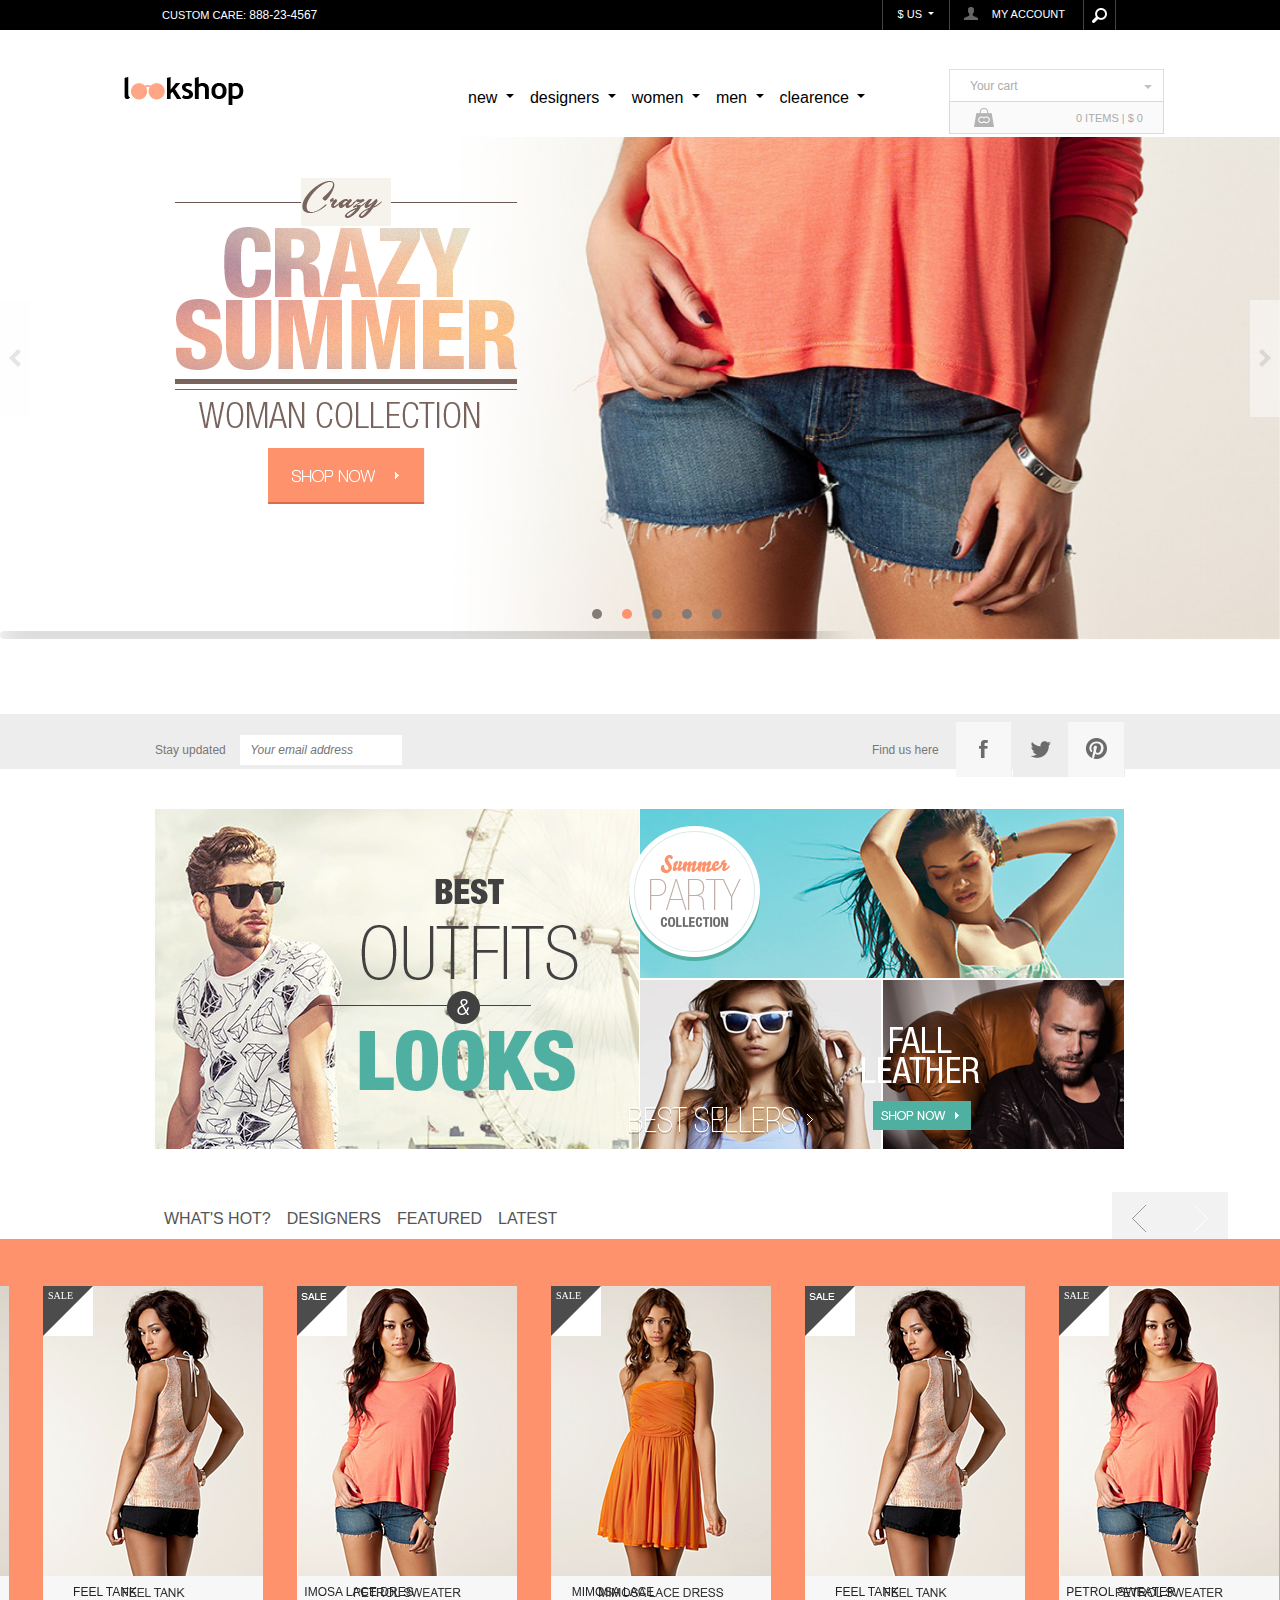
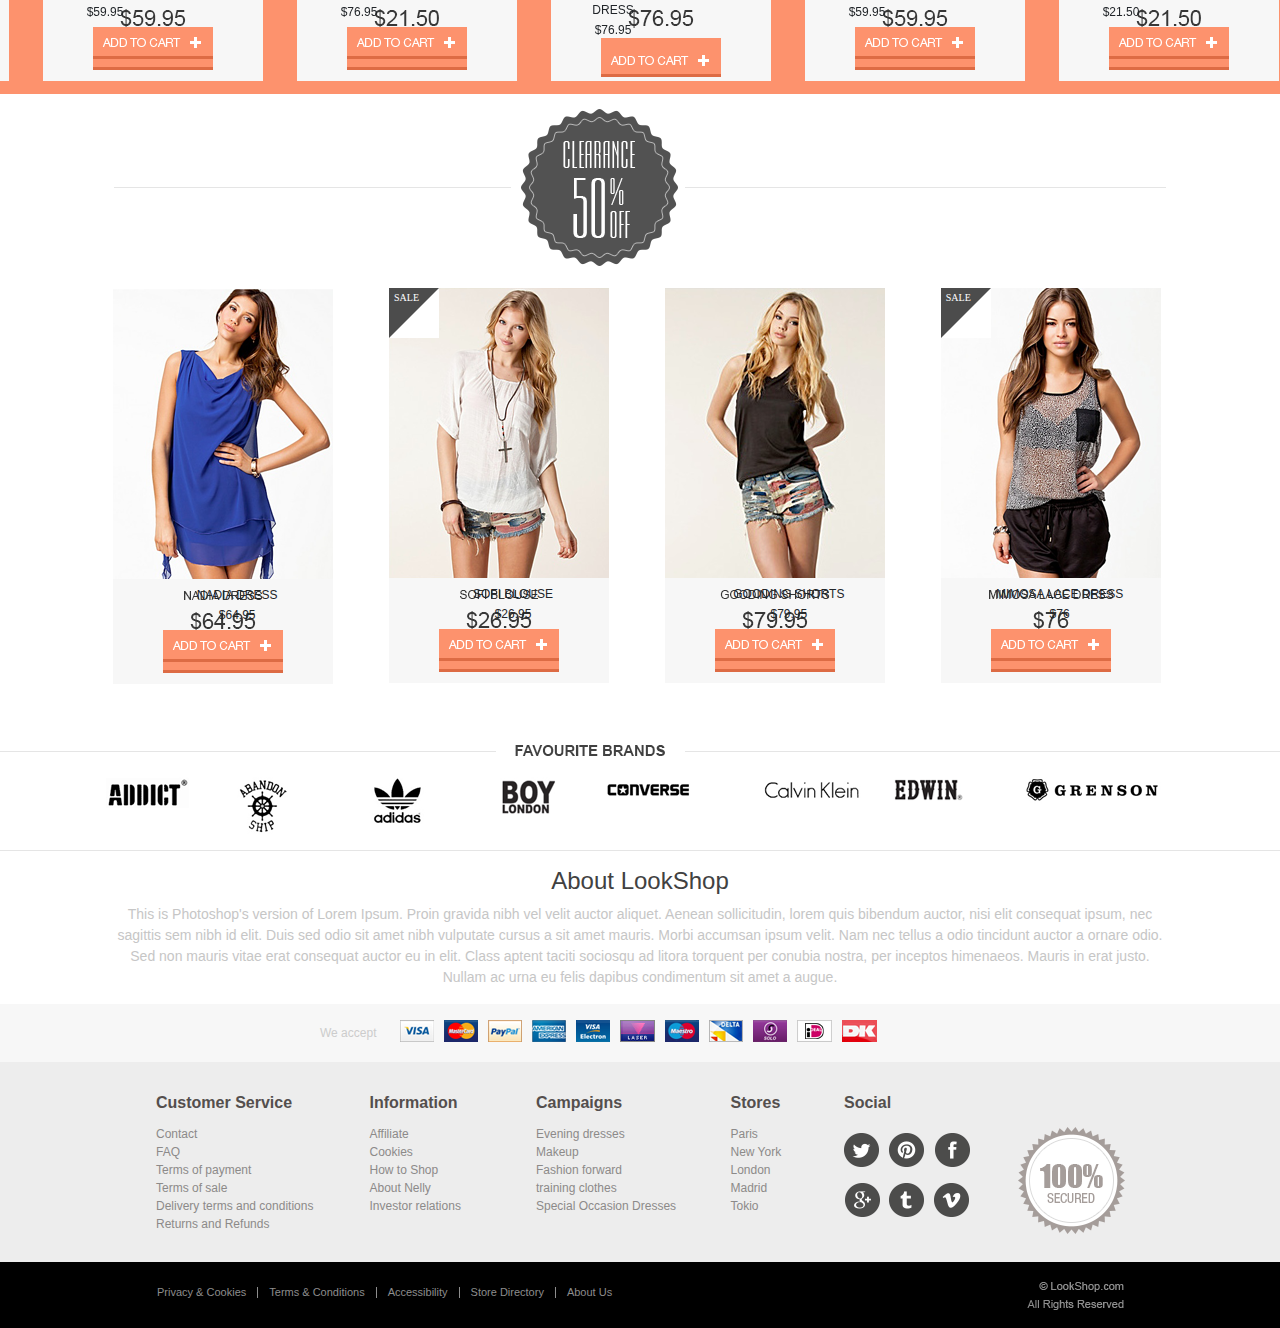
<file: index.html>
<!DOCTYPE html>
<html>

<head>
  <meta charset="utf-8">
  <meta name="viewport" content="width=device-width, initial-scale=1.0">
  <meta http-equiv="X-UA-Compatible" content="ie=edge">
  <title>homepage_desktop</title>

  <link rel="stylesheet" href="css/bootstrap.min.css">
  <link rel="stylesheet" href="css/style.css">
  <link rel="stylesheet" href="css/slick.css">
  <link rel="stylesheet" href="css/homepage_ipad.css" media="(min-width: 768px) and (max-width: 1199px)">
  <link rel="stylesheet" href="css/homepage_iphone.css" media="(min-width: 640px) and (max-width: 767px)">
  <link rel="stylesheet" href="font/font-awesome.min.css">
</head>

<body>

  <div>
    <div id="navbar-first">
      <nav class="navbar navbar-expand-lg navbar-expand-sm navbar-expand-sx container">
        <div class="navbar-text">
         <span>CUSTOM CARE:</span>
         <span id="num-phone">888-23-4567</span>
       </div>

       <div class="collapse navbar-collapse " id="navbarSupportedContent">
        <ul class="navbar-nav ml-auto">
          <li class="nav-item dropdown item-btn item-us">
            <a class="nav-link dropdown-toggle" href="#" role="button" data-toggle="dropdown" aria-haspopup="true" aria-expanded="false">
              $ US
            </a>
          </li>
          <li class="nav-item ">
            <a class="nav-link account" href="#"><span><img src="images/icon_account.png"></span>MY ACCOUNT</a>
          </li>
          <li class="nav-item item-btn">
            <a class="nav-link" href="#"><img src="images/search_icon.png"></a>
          </li>
        </ul>
      </div>
    </nav>
  </div>

  <div id="navbar-second">
    <nav class="navbar navbar-expand-lg navbar-light">
      <a class="navbar-brand" href="#"> <img alt="Brand" src="./images/logo.png"></a>
      <button class="navbar-toggler" type="button" data-toggle="collapse" data-target="#navbarOption" aria-controls="navbarSupportedContent" aria-expanded="false" aria-label="Toggle navigation">
        <span class="navbar-toggler-icon"><span class="menu-title">MENU</span></span>
      </button>

      <div class="collapse navbar-collapse" id="navbarOption">
        <ul class="navbar-nav mr-auto">
          <li class="nav-item dropdown">
            <a class="nav-link dropdown-toggle" href="#" id="navbarDropdown" role="button" data-toggle="dropdown" aria-haspopup="true" aria-expanded="false">
              new 
            </a>
            <div class="dropdown-menu" aria-labelledby="navbarDropdown">
              <a class="dropdown-item" href="#">Action</a>
              <a class="dropdown-item" href="#">Another action</a>
              <div class="dropdown-divider"></div>
              <a class="dropdown-item" href="#">Something else here</a>
            </div>
          </li>
          <li class="nav-item dropdown">
            <a class="nav-link dropdown-toggle" href="#" id="navbarDropdown" role="button" data-toggle="dropdown" aria-haspopup="true" aria-expanded="false">
              designers
            </a>
            <div class="dropdown-menu" aria-labelledby="navbarDropdown">
              <a class="dropdown-item" href="#">Action</a>
              <a class="dropdown-item" href="#">Another action</a>
              <div class="dropdown-divider"></div>
              <a class="dropdown-item" href="#">Something else here</a>
            </div>
          </li>
          <li class="nav-item dropdown">
            <a class="nav-link dropdown-toggle" href="#" id="navbarDropdown" role="button" data-toggle="dropdown" aria-haspopup="true" aria-expanded="false">
              women
            </a>
            <div class="dropdown-menu" aria-labelledby="navbarDropdown">
              <a class="dropdown-item" href="#">Action</a>
              <a class="dropdown-item" href="#">Another action</a>
              <div class="dropdown-divider"></div>
              <a class="dropdown-item" href="#">Something else here</a>
            </div>
          </li>
          <li class="nav-item dropdown">
            <a class="nav-link dropdown-toggle" href="#" id="navbarDropdown" role="button" data-toggle="dropdown" aria-haspopup="true" aria-expanded="false">
              men
            </a>
            <div class="dropdown-menu" aria-labelledby="navbarDropdown">
              <a class="dropdown-item" href="#">Action</a>
              <a class="dropdown-item" href="#">Another action</a>
              <div class="dropdown-divider"></div>
              <a class="dropdown-item" href="#">Something else here</a>
            </div>
          </li>
          <li class="nav-item dropdown">
            <a class="nav-link dropdown-toggle" href="#" id="navbarDropdown" role="button" data-toggle="dropdown" aria-haspopup="true" aria-expanded="false">
              clearence
            </a>
            <div class="dropdown-menu" aria-labelledby="navbarDropdown">
              <a class="dropdown-item" href="#">Action</a>
              <a class="dropdown-item" href="#">Another action</a>
              <div class="dropdown-divider"></div>
              <a class="dropdown-item" href="#">Something else here</a>
            </div>
          </li>

        </ul>
      </div>
    </nav>

    <ul class="list-group ml-auto">
      <li class="list-group-item dropdown">
        <span id="cart-option">Your cart</span>
        <a class="nav-link dropdown-toggle float-right" href="#">
        </a>
      </li>
      <li id="group-item-two" class="list-group-item">
        <img src="images/shopping_icon.png">
        <span id="title-option" class="float-right">0 ITEMS  |  $ 0</span>
      </li>
    </ul>

  </div>
</nav>
</div>

<!--slide -->
<div id="slide-first">
  <div id="carouselMainIndicators" class="carousel slide" data-ride="carousel">
    <ol class="carousel-indicators">
      <li data-target="#carouselMainIndicators" data-slide-to="0"></li>
      <li data-target="#carouselMainIndicators" data-slide-to="1" class="active"></li>
      <li data-target="#carouselMainIndicators" data-slide-to="2"></li>
      <li data-target="#carouselMainIndicators" data-slide-to="3"></li>
      <li data-target="#carouselMainIndicators" data-slide-to="4"></li>
    </ol>
    <div class="carousel-inner">
      <div id="content-slide-first">
        <div id="img-text-crazy">
          <img src="images/title_img1.png">
          <hr>
        </div>
        <div id="img-text-crazysummer">
          <img src="images/title_img2.png">
          <p></p>
        </div>
        <div id="img-text-womancolection">
          <p></p>
          <img src="images/title_img3.png">
        </div>
        <div id="img-btn-shopnow">
          <a href="#"><img src="images/shopnow-btn.png"></a>
        </div>
      </div>

      <div id="content-slide-first-ipad">
        <div id="img-text-crazy">
          <img src="images/title_img1_ipad.png">
          <hr>
        </div>
        <div id="img-text-crazysummer">
          <img src="images/title_img2_ipad.png">
          <p></p>
        </div>
        <div id="img-text-womancolection">
          <p></p>
          <img src="images/title_img3_ipad.png">
        </div>
        <div id="img-btn-shopnow">
          <a href="#"><img src="images/shopnow-btn_ipad.png"></a>
        </div>
      </div>

      <div class="carousel-item main-slide">
        <img class="main-slide" src="images/main_img.png" alt="First slide">
        <img class="main-slide main-slide-ipad" src="images/main_img_ipad.png" alt="Fifth slide">
      </div>
      <div class="carousel-item main-slide active">
        <img class="main-slide" src="images/main_img.png" alt="Second slide">
        <img class="main-slide main-slide-ipad" src="images/main_img_ipad.png" alt="Fifth slide">
      </div>
      <div class="carousel-item main-slide">
        <img class="main-slide" src="images/main_img.png" alt="Third slide">
        <img class="main-slide main-slide-ipad" src="images/main_img_ipad.png" alt="Fifth slide">
      </div>
      <div class="carousel-item main-slide">
        <img class="main-slide" src="images/main_img.png" alt="Fourth slide">
        <img class="main-slide main-slide-ipad" src="images/main_img_ipad.png" alt="Fifth slide">
      </div>
      <div class="carousel-item main-slide">
        <img class="main-slide" src="images/main_img.png" alt="Fifth slide">
        <img class="main-slide main-slide-ipad" src="images/main_img_ipad.png" alt="Fifth slide">
      </div>

      <div class="progress">
        <div class="progress-bar" role="progressbar"></div>
      </div>

      <div>
        <a class="carousel-control-prev theme-control-icon" href="#carouselMainIndicators" role="button" data-slide="prev">
          <span class="control-icon" aria-hidden="true"><img src="images/pre-slide-icon.png"></span>
          <span class="sr-only">Previous</span>
        </a>
        <a class="carousel-control-next theme-control-icon" href="#carouselMainIndicators" role="button" data-slide="next">
          <span class="control-icon" aria-hidden="true" ><img src="images/next-slide-icon.png"></span>
          <span class="sr-only">Next</span>
        </a>
      </div>
    </div>
  </div>
</div>

<!--content -->

<div>
  <nav id="find-info-bar" class="navbar navbar-default">
    <div class=" container">
      <form class="navbar-form navbar-left" role="search">
        <div class="form-group float-left">
          <span>Stay updated</span>
          <form>
            <input type="text" name="form-control" placeholder="Your email address" >
            <a href="#"><img src="images/plus_image.png"></a>
          </form>
        </div>
      </form>

      <div id="social-find" class="ml-auto">
        <span>Find us here</span>  
        <a class="icon" href="#"><img src="images/facebook_icon.png"></a>
        <a class="icon" href="#"><img src="images/twitter_icon.png"></a>
        <a class="icon" href="#"><img src="images/pinterest.png"></a>
      </div>
    </div>
  </nav>

  <div id="first-content" class="container">
    <div class="card-deck">
      <div id="img-first-no1" class="col-md-6">
        <a href="#" >
          <img src="images/content1_img1.png">
        </a>
      </div>
      <div id="block-img-no2" class="col-md-6">
        <div id="img-first-no2" class="card">
          <a href="#">
            <img src="images/content1_img2.png">
          </a>
        </div>
        <div id="block-img-no3" class="row">
          <div id="img-first-no3" class="card">
            <a href="#">
              <img src="images/content1_img3.png">
            </a>
          </div>
          <div id="img-first-no4" class="card">
            <a href="#">
              <img src="images/content1_img4.png">
            </a>
          </div>
        </div>
      </div>
    </div>
  </div>


  <div id="content-img-first">
    <div id="best-title">
      <img src="images/best_text.png"></div>
      <div id="outfit-title">
        <img src="images/outfit_text.png"></div>
        <div id="and-title">
          <img src="images/and_icon.png">
        </div>
        <div id="hr-title">
        </div>
        <div id="looks-title">
          <img src="images/looks_text.png"></div>
        </div>
        <div id="content-img-second">
          <img src="images/plate_img.png">
        </div>
        <div id="content-img-third">
          <img src="images/bestsellers_text.png">
        </div>
        <div id="content-img-fourth">
          <img class="fallLeather-title" src="images/fall_leather_text.png">
          <img class="shopnow-btn2" src="images/shopnow-btn2.png" id="btn2"> 
        </div>
      </div>
    </div>
  </div>

  <!-- slide second -->
  <div id="slide-second">
    <nav class="navbar navbar-expand-lg navbar-expand-md navbar-expand-sx container">
      <div class="collapse navbar-collapse">
        <ul class="navbar-nav">
          <li class="nav-item">
            <a href="#" class="nav-link">WHAT'S HOT?</a>
          </li>
          <li class="nav-item">
            <a href="#" class="nav-link">DESIGNERS</a>
          </li>
          <li class="nav-item">
            <a href="#" class="nav-link">FEATURED</a>
          </li>
          <li class="nav-item">
            <a href="#" class="nav-link">LATEST</a>
          </li>
        </ul>
      </div>
    </nav>

    <div class="center">
      <div>
        <div class="hover-center">
          <img class="shop-icon" src="images/shopping_icon1.png">
          <p>SHOP IT</p>
          <img class="eclip-background" src="images/elip_icon.png">
        </div>
        <div class="image-hover">
          <div class="block-sale">
            <img src="images/block_sale.png">
            <p>SALE</p>
          </div>
          <a href="#"><img src="images/slide2_img1.png"></a>
          <div class="info-slide">
            <p class="name-product">MIMOSA LACE DRESS</p>
            <p>$76.95</p>
            <a href="#"><img src="images/btn_add.png"></a>
          </div> 
          <div>
          </div>
        </div>
      </div>

      <div>
        <div class="hover-center">
          <img class="shop-icon" src="images/shopping_icon1.png">
          <p>SHOP IT</p>
          <img class="eclip-background" src="images/elip_icon.png">
        </div>
        <div class="image-hover">
          <a href="#"><img src="images/slide2_img2.png"></a>
          <div  class="info-slide">
            <p class="name-product">FEEL TANK</p>
            <p>$59.95</p>
            <a href="#"><img src="images/btn_add.png"></a>
          </div>
        </div>
      </div>

      <div>
        <div class="hover-center">
          <img class="shop-icon" src="images/shopping_icon1.png">
          <p>SHOP IT</p>
          <img class="eclip-background" src="images/elip_icon.png">
        </div>
        <div class="image-hover">
          <div class="block-sale">
            <img src="images/block_sale.png">
            <p>SALE</p>
          </div>
          <a href="#"><img src="images/slide2_img3.png"></a>
          <div  class="info-slide">
            <p class="name-product">PETROL SWEATER</p>
            <p>$21.50</p>
            <a href="#"><img src="images/btn_add.png"></a>
          </div>
        </div>
      </div>

      <div>
        <div class="hover-center">
          <img class="shop-icon" src="images/shopping_icon1.png">
          <p>SHOP IT</p>
          <img class="eclip-background" src="images/elip_icon.png">
        </div>
        <div class="image-hover">
          <a href="#"><img src="images/slide2_img1.png"></a>
          <div class="info-slide">
            <p class="name-product">IMOSA LACE DRES</p>
            <p>$76.95</p>
            <a href="#"><img src="images/btn_add.png"></a>
          </div>
        </div>
      </div>

      <div>
        <div class="hover-center">
          <img class="shop-icon" src="images/shopping_icon1.png">
          <p>SHOP IT</p>
          <img class="eclip-background" src="images/elip_icon.png">
        </div>
        <div class="image-hover">
          <div class="block-sale">
            <img src="images/block_sale.png">
            <p>SALE</p>
          </div>
          <a href="#"><img src="images/slide2_img2.png"></a>
          <div  class="info-slide">
            <p class="name-product">FEEL TANK</p>
            <p>$59.95</p>
            <a href="#"><img src="images/btn_add.png"></a>
          </div>
        </div>
      </div>

      <div>
       <div class="hover-center">
        <img class="shop-icon" src="images/shopping_icon1.png">
        <p>SHOP IT</p>
        <img class="eclip-background" src="images/elip_icon.png">
      </div>
      <div class="image-hover">
        <a href="#"><img src="images/slide2_img3.png"></a>
        <div  class="info-slide">
          <p class="name-product">PETROL SWEATER</p>
          <p>$21.50</p>
          <a href="#"><img src="images/btn_add.png"></a>
        </div>
      </div>
    </div>

    <div>
      <div class="hover-center">
        <img class="shop-icon" src="images/shopping_icon1.png">
        <p>SHOP IT</p>
        <img class="eclip-background" src="images/elip_icon.png">
      </div>
      <div class="image-hover">
        <a href="#"><img src="images/slide2_img1.png"></a>
        <div class="info-slide">
          <p class="name-product">IMOSA LACE DRES</p>
          <p>$76.95</p>
          <a href="#"><img src="images/btn_add.png"></a>
        </div>
      </div>
    </div>

    <div>
      <div class="hover-center">
        <img class="shop-icon" src="images/shopping_icon1.png">
        <p>SHOP IT</p>
        <img class="eclip-background" src="images/elip_icon.png">
      </div>
      <div class="image-hover">
        <div class="block-sale">
          <img src="images/block_sale.png">
          <p>SALE</p>
        </div>
        <a href="#"><img src="images/slide2_img2.png"></a>
        <div  class="info-slide">
          <p class="name-product">FEEL TANK</p>
          <p>$59.95</p>
          <a href="#"><img src="images/btn_add.png"></a>
        </div> 
      </div>
    </div>

    <div>
      <div class="hover-center">
        <img class="shop-icon" src="images/shopping_icon1.png">
        <p>SHOP IT</p>
        <img class="eclip-background" src="images/elip_icon.png">
      </div>
      <div class="image-hover">
        <a href="#"><img src="images/slide2_img3.png"></a>
        <div class="info-slide">
          <p class="name-product">IMOSA LACE DRES</p>
          <p>$76.95</p>
          <a href="#"><img src="images/btn_add.png"></a>
        </div>
      </div>
    </div>
  </div>

</div>

<div id="fourth-content">
  <div class="container">
    <div id="brand-sell-off">
      <img src="images/brand_clearrance.png">  
      <hr>
    </div>

    <div class="row img-item">
      <div class="col-md-3 col-md-4">
        <a href="#"><img src="images/content3_img1.png" alt="Card image cap"></a>
        <div class="info-slide">
          <p class="name-product">NADIA DRESS</p>
          <p>$64.95</p>
          <a href="#"><img src="images/btn_add.png"></a>
        </div>
      </div>
      <div class="col-md-3 col-md-4">
        <div class="block-sale">
          <img src="images/block_sale.png">
          <p>SALE</p>
        </div>
        <a href="#"><img src="images/content3_img2.png" alt="Card image cap"></a>
        <div class="info-slide">
          <p class="name-product">SOFI BLOUSE</p>
          <p>$26.95</p>
          <a href="#"><img src="images/btn_add.png"></a>
        </div>
      </div>
      <div class="col-md-3 col-md-4">
        <a href="#"><img src="images/content3_img3.png" alt="Card image cap"></a>
        <div class="info-slide">
          <p class="name-product">GOODING SHORTS</p>
          <p>$79.95</p>
          <a href="#"><img src="images/btn_add.png"></a>
        </div>
      </div>
      <div class="col-md-3 last-image">
        <div class="block-sale">
          <img src="images/block_sale.png">
          <p>SALE</p>
        </div>
        <a href="#"><img src="images/content3_img4.png" alt="Card image cap"></a>
        <div class="info-slide">
          <p class="name-product last-product">MIMOSA LACE DRESS</p>
          <p class="last-product">$76</p>
          <a href="#"><img src="images/btn_add.png"></a>
        </div>
      </div>
    </div>
  </div>
</div>

<div id="fifth-content">
  <div id="favorite-brand">
    <img src="images/favorite_brand.png">
    <hr>
  </div>

  <div>
    <div class="row brand">
      <div class="col-md-1 col-md-2">
        <img src="images/addict_brand.png">
      </div>
      <div class="col-md-1 col-md-2">
        <img src="images/abandonship_brand.png">
      </div>
      <div class="col-md-1 col-md-2">
        <img src="images/adidas_brand.png">
      </div>
      <div class="col-md-1 col-md-2">
        <img src="images/boylondon_brand.png">
      </div>
      <div class="col-md-1 col-md-2">
        <img class="converse-brand" src="images/converse_brand.png">
      </div>
      <div class="col-md-1 col-md-2 ">
        <img src="images/calvinklein_brand.png">
      </div>
      <div class="col-md-1 col-md-2 erease-brand">
        <img src="images/edwin_brand.png">
      </div>
      <div class="col-md-1 col-md-2 erease-brand">
        <img src="images/grenson_brand.png">
      </div>
    </div>
  </div>

  <hr>
</div>

<div id="about-lookShop" class="container">
  <h5>About LookShop</h5>
  <p>This is Photoshop's version  of Lorem Ipsum. Proin gravida nibh vel velit auctor aliquet. Aenean sollicitudin, lorem quis bibendum auctor, nisi elit consequat ipsum, nec sagittis sem nibh id elit. Duis sed odio sit amet nibh vulputate cursus a sit amet mauris. Morbi accumsan ipsum velit. Nam nec tellus a odio tincidunt auctor a ornare odio. Sed non  mauris vitae erat consequat auctor eu in elit. Class aptent taciti sociosqu ad litora torquent per conubia nostra, per inceptos himenaeos. Mauris in erat justo. Nullam ac urna eu felis dapibus condimentum sit amet a augue. </p>
</div>

</div>
</div>


<!--footer -->
<div>
  <div id="creditCard-bar">
    <div>
      <p>We accept</p>
      <img src="images/creditcard_img.png">
    </div>
  </div>

  <div id="inner-info">
    <div class="container">
      <div class="row info-space">
        <div class="col-md-2">
          <p class="title-header">Customer Service</p>
          <div class="info-detail">
            <p>Contact</p>
            <p>FAQ</p>
            <p>Terms of payment</p>
            <p>Terms of sale</p>
            <p>Delivery terms and conditions</p>
            <p>Returns and Refunds</p>
          </div>
        </div>
        <div class="col-md-2 infomation">
          <p class="title-header">Information</p>
          <div class="info-detail">
            <p>Affiliate</p>
            <p>Cookies</p>
            <p>How to Shop</p>
            <p>About Nelly</p>
            <p>Investor relations</p>
          </div>
        </div>
        <div class="col-md-2 campaigns">
          <p class="title-header">Campaigns</p>
          <div class="info-detail">
            <p>Evening dresses</p>
            <p>Makeup</p>
            <p>Fashion forward</p>
            <p>training clothes</p>
            <p>Special Occasion Dresses</p>
          </div>
        </div>
        <div class="col-md-2 store">
          <p class="title-header">Stores</p>
          <div class="info-detail">
            <p>Paris</p>
            <p>New York</p>
            <p>London</p>
            <p>Madrid</p>
            <p>Tokio</p>
          </div>
        </div>
        <div class="col-md-2 social">
          <p class="title-header">Social</p>
          <div class="block-social-icon">
            <div class="row">
              <div class="col-md-4">
                <img src="images/twitter_icon1.png">
              </div>
              <div class="col-md-4">
                <img src="images/pinterest1.png">
              </div>
              <div class="col-md-4">
                <img src="images/facebook_icon1.png">
              </div>
            </div>
            <div class="row">
              <div class="col-md-4">
                <img src="images/googleplus_icon.png">
              </div>
              <div class="col-md-4">
                <img src="images/tumblr_icon.png">
              </div>
              <div class="col-md-4">
                <img src="images/vine_icon.png">
              </div>
            </div>
          </div>
        </div>
        <div id="secured-percent" class="col-md-2">
          <img src="images/secured_icon.png">
        </div>
      </div>
    </div>
  </div>

  <div id="bottom-navbar">
    <nav class="container navbar navbar-expand-md">

      <button class="navbar-toggler" type="button" data-toggle="collapse" data-target="#navbarBottomItem" aria-controls="navbarBottomItem" aria-expanded="false" aria-label="Toggle navigation">
        <span class="navbar-toggler-icon"></span>
      </button>

      <div class="collapse navbar-collapse block" id="navbarBottomItem">
        <ul class="navbar-nav mr-auto">
          <li class="nav-item">
            <a class="nav-link bottom-nav" href="#"><span>Privacy & Cookies</span></a>
          </li>
          <li class="nav-item">
            <a class="nav-link border-term bottom-nav" href="#"><span>Terms & Conditions</span></a>
          </li>    
          <li class="nav-item">
            <a class="nav-link bottom-nav" href="#"><span>Accessibility</span></a>
          </li>
          <li class="nav-item">
            <a class="nav-link border-term bottom-nav" href="#"><span>Store Directory</span></a>
          </li>
          <li class="nav-item">
            <a class="nav-link bottom-nav" href="#"><span>About Us</span></a>
          </li>
        </ul>
      </div>

      <div class="bottom-brand" href="#">
        <img src="images/info_footer.png">
      </div>

    </nav>
  </div>

</div>


<script src="js/jquery-3.2.1.min.js"></script>
<script src="js/slick.min.js"></script>
<script src="js/slick.js"></script>
<script src="js/bootstrap.min.js"></script>
<script src="js/script.js"></script>

</body>
</html>
</file>
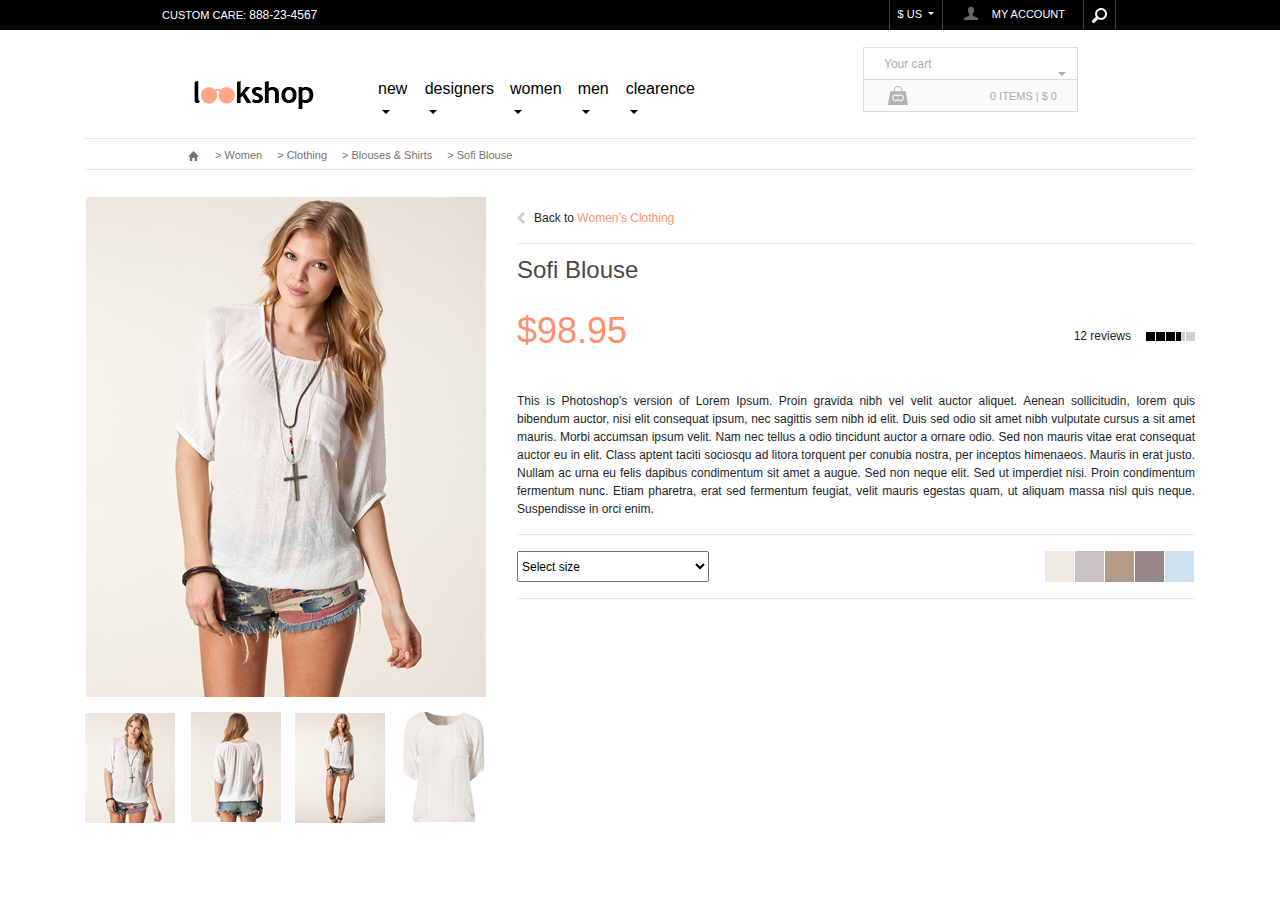
<file: product_desktop.html>
<!DOCTYPE html>
<html>
<head>
	<meta charset="utf-8">
	<meta name="viewport" content="width=device-width, initial-scale=1.0">
	<meta http-equiv="X-UA-Compatible" content="ie=edge">
	<title>product_desktop</title>

	<link rel="stylesheet" href="css/bootstrap.min.css">
	<link rel="stylesheet" href="css/style.css">
	<link rel="stylesheet" href="css/slick.css">
	<link rel="stylesheet" href="font/font-awesome.min.css">
</head>
<body>
	<div>
		<div>
			<div id="navbar-first">
				<nav class="navbar navbar-expand-lg container">
					<div class="navbar-text">
						<span>CUSTOM CARE:</span>
						<span id="num-phone">888-23-4567</span>
					</div>

					<div class="collapse navbar-collapse " id="navbarSupportedContent">
						<ul class="navbar-nav ml-auto">
							<li class="nav-item dropdown item-btn">
								<a class="nav-link dropdown-toggle" href="#" role="button" data-toggle="dropdown" aria-haspopup="true" aria-expanded="false">
									$ US
								</a>
							</li>
							<li class="nav-item ">
								<a class="nav-link account" href="#"><span><img src="images/icon_account.png"></span>MY ACCOUNT</a>
							</li>
							<li class="nav-item item-btn">
								<a class="nav-link" href="#"><img src="images/search_icon.png"></a>
							</li>
						</ul>
					</div>
				</nav>
			</div>
		</div>


		<div id="navbar-second">
			<nav class="navbar navbar-expand-lg container">
				<a class="navbar-brand" href="#">
					<img alt="Brand" src="./images/logo.png">
				</a>

				<div class="collapse navbar-collapse">
					<ul class="navbar-nav ml-auto">
						<li class="nav-item dropdown">
							<a class="nav-link dropdown-toggle" href="#" id="navbarDropdown" role="button" data-toggle="dropdown" aria-haspopup="true" aria-expanded="false">
								new
							</a>
						</li>
						<li class="nav-item dropdown">
							<a class="nav-link dropdown-toggle" href="#" id="navbarDropdown" role="button" data-toggle="dropdown" aria-haspopup="true" aria-expanded="false">
								designers
							</a>
						</li>
						<li class="nav-item dropdown">
							<a class="nav-link dropdown-toggle" href="#" id="navbarDropdown" role="button" data-toggle="dropdown" aria-haspopup="true" aria-expanded="false">
								women
							</a>
						</li>
						<li class="nav-item dropdown">
							<a class="nav-link dropdown-toggle" href="#" id="navbarDropdown" role="button" data-toggle="dropdown" aria-haspopup="true" aria-expanded="false">
								men
							</a>
						</li>
						<li class="nav-item dropdown">
							<a class="nav-link dropdown-toggle" href="#" id="navbarDropdown" role="button" data-toggle="dropdown" aria-haspopup="true" aria-expanded="false">
								clearence
							</a>
						</li>

					</ul>

					<ul class="list-group">
						<li class="list-group-item dropdown">
							<span id="cart-option">Your cart</span>
							<a class="nav-link dropdown-toggle float-right" href="#">
							</a>
						</li>
						<li id="group-item-two" class="list-group-item">
							<img src="images/shopping_icon.png">
							<span id="title-option" class="float-right">0 ITEMS  |  $ 0</span>
						</li>
					</ul>

				</div>
			</nav>
		</div>
	</div>



	<!-- content -->

	<div class="container">
		<div id="product-content-nav-first">
			<hr>
			<nav class="navbar navbar-expand-lg ">	
				<a class="navbar-brand" href="#"><img src="images/home_icon.png"></a>
				
				<ul class="navbar-nav">
					<li class="nav-item">
						<p>>  Women</p>
					</li>
					<li class="nav-item">
						<p>>  Clothing</p>
					</li>
					<li class="nav-item">
						<p>>  Blouses & Shirts</p>
					</li>
					<li class="nav-item">
						<p>>  Sofi Blouse</p>
					</li>
				</ul>
			</nav>
			<hr>
		</div>
		
		<div id="product-content-main-img">
			<div  class="row">
				<div class="col-md-4 main-content">
					<div class="main-img">
						<img src="images/main_product.png">
					</div>
					<div class="row extra-img">
						<div class="col-md-3">
							<img src="images/extra1_main_product.png">
						</div>
						<div class="col-md-3">
							<img src="images/extra2_main_product.png">
						</div>
						<div class="col-md-3">
							<img src="images/extra3_main_product.png">
						</div>
						<div class="col-md-3">
							<img src="images/extra4_main_product.png">
						</div>
					</div>
				</div>

				<div class="col-md-8 content-image">
					<div class="content-artical arrow-title">
						<img src="images/arrow_left_product.png">
						<p >Back to <a class="link-women-clothing" href="#">Women’s Clothing</a></p>
						<hr>
					</div class="content-artical">
					<p class="content-artical name-clothes">Sofi Blouse</p>
					<p class="content-artical cost-clothes">$98.95</p>
					<span class="content-artical view">12 reviews<img src="images/strip-black.png"></span>	
					<p class="content-artical artical text-justify">
						This is Photoshop's version  of Lorem Ipsum. Proin gravida nibh vel velit auctor aliquet. Aenean sollicitudin, lorem quis bibendum auctor, nisi elit consequat ipsum, nec sagittis sem nibh id elit. Duis sed odio sit amet nibh vulputate cursus a sit amet mauris. Morbi accumsan ipsum velit. Nam nec tellus a odio tincidunt auctor a ornare odio. Sed non  mauris vitae erat consequat auctor eu in elit. Class aptent taciti sociosqu ad litora torquent per conubia nostra, per inceptos himenaeos. Mauris in erat justo. Nullam ac urna eu felis dapibus condimentum sit amet a augue. Sed non neque elit. Sed ut imperdiet nisi. Proin condimentum fermentum nunc. Etiam pharetra, erat sed fermentum feugiat, velit mauris egestas quam, ut aliquam massa nisl quis neque. Suspendisse in orci enim.
					</p>

					<div class="content-artical select">
						<hr>
						<select class="custom-select-md">
							<option>Select size</option>
							<option value="1">One</option>
							<option value="2">Two</option>
							<option value="3">Three</option>
						</select>
						<img class="float-right" src="images/strip-color.png">
						<hr>
					</div>
					<div class="content-artical">

					</div>
				</div>
			</div>
		</div>

	</div>

	<script src="js/jquery-3.2.1.min.js"></script>
	<script src="js/slick.min.js"></script>
	<script src="js/slick.js"></script>
	<script src="js/bootstrap.min.js"></script>
	<script src="js/script.js"></script>

</body>
</html>
</file>
<file: css/style.css>
* {
	box-sizing: border-box;
	font-family: Arial;
}

/*first header*/
#navbar-first {
	background-color: #000000;
}

#navbar-first ul {
	margin-right: 0px;
}

.navbar-text {
	/* margin-left: 76px; */
}

#navbar-first nav {
	height: 30px;
	font-size: 11px;
}

#navbar-first nav div a {
	color: #ffffff;
}

#navbar-first nav div {
	margin-right: 78px;
	margin-left: 76px;
	color: #ffffff;
}

#navbar-first a:hover {
	color: #f00;
}

#num-phone {
	font-size: 12px;
}

.item-btn {
	height: 32px;
    margin-top: 11px;
    margin-left: 10px;
	border-left: 1px solid #444444;
	border-right: 1px solid #444444;
}

.item-us {
	margin-right: -7px;
	padding-right: 7px;
    padding-left: 7px;
}

/*second header*/
#navbar-second {
	height: 108px;
	background: #ffffff;
}

#navbar-second .navbar {
	position: relative;
	top: 26px;
}

.navbar-brand {
	margin-left: 102px;
}

#navbar-second ul {
	margin-left: 160px;
}

#navbar-second .nav-item {
	margin-right: 0px;
}

#navbar-second li:hover {
	color: #ffece7;
	background: #fd926d;
}

#navbar-second nav a {
	font-size: 16px;
	color: #000000;
}

.list-group {
	float: right;
	margin-top: -39px;
    margin-right: 116px;
}

.list-group li {
	border-radius: none;
}

.list-group-item {
	height: 33px;
	width: 215px;

	padding-top: 3px;
	color: #ababab;
}

.list-group .dropdown-toggle {
	margin-top: -5px;
    margin-right: -25px;
	color: #c1c1c1;
}

.list-group-item:first-child {
	border-top-left-radius: 0rem;
	border-top-right-radius: 0rem;
}

.list-group-item:last-child {
	border-bottom-left-radius: 0rem;
	border-bottom-right-radius: 0rem;
}

#navbar-second nav .list-group a {
	color: #ababab;
}

#navbar-second nav .dropdown-toggle {
	margin-top: 5px;
}

#cart-option {
	font-size: 12px;
}

#title-option {
	margin-top: 5px;
	font-size: 11px;
}

#group-item-two {
	background: #fafafa;
}


/*slide*/
.main-slide {
	width: 100%;
}

.progress {
	position: relative;
	top: -8px;
	height: 8px;
	background: none;
}

.progress-bar {
	height: 5px;
	width: 65%;
	filter: blur(15px);
	background: #000000;
}

#slide-first {
	margin-top: -27px;
}

.main-slide-ipad {
	display: none;
	position: relative;
	z-index: -1;
}


#content-slide-first-ipad {
	display: none;
}

#content-slide-first {
	position: absolute;
	left: 175px;
	top: 41px;
	z-index: 1;
	text-align: center;
}

#img-text-crazy hr {
	position: relative;
	top: -40px;
	z-index: -1;
	background: #78645d;
}

#img-text-crazy img {
	background: #f6f3ec;
}

#img-text-crazysummer {
	margin-top: -32px;
}

#img-text-crazysummer p {
	margin-top: 9px;
	margin-bottom: 5px;
	height: 5px;
	background: #78645d;
}

#img-text-womancolection p {
	margin-bottom: -8px;
	height: 1px;
	background: #78645d;
}

#img-text-womancolection {
	margin-bottom: 18px;
}

#img-btn-shopnow {
	margin-top: -8px;
}

.theme-control-icon {
	margin-top: 163px;
	width: 30px;
	height: 117px;
	background: #fefefd;
}

.carousel-indicators {
	position: relative;
	top: 498px;
	left: 93px;
}

.carousel-indicators li {
	width: 10px;
	height: 10px;
	margin-right: 17px;
	border-radius: 10px;
	background: #867a76;
}

.carousel-indicators .active {
	background: #fd926d;
}


/*content*/
#find-info-bar {
	width: 100%;
	height: 55px;
	margin-top: 67px;
	background: #ededed;
}

input {
	height: 30px;
	width: 162px;
	margin-left: 10px;
	padding-left: 10px;
	border: 0px;
	font-size: 12px;
	font-style: italic;
	color: #c2c2c2;
}

#find-info-bar a {
	position: relative;
	left: -32px;
}

.form-group {
	margin-left: 70px;
	margin-bottom: 0px;
	margin-top: 0px;
}

#find-info-bar span {
	font-size: 12px;
	color: #777777;
}

#social-find {
	margin-right: 42px;
}

#social-find span {
	margin-right: 45px;
}

#social-find img {
    margin-right: -4px;
}

.card {
	border: none;
	border-radius: 0px;
}

#first-content {
	margin-top: 40px;
	margin-bottom: -22px;
}

#first-content img {
	/* width: 100%; */
}

.col-md-6 {
	padding: 0px;
}

#block-img-no2 {
	padding-right: 17px;
}

#img-first-no1 {
	margin-right: 0px;
	padding-left: 85px;
	padding-right: 1px;
}

#img-first-no2 {
	margin-left: 0px;
	margin-right: 0px;
	padding: 0px;
}

#block-img-no3 {
	padding-top: 2px;
}

#img-first-no3 {
	padding-right: 2px;
	margin-right: 0px;
}

#img-first-no4 {
	margin-left: -70px;
}

#content-img-first {
	position: relative;
	top: -305px;
	left: -170px;
	text-align: center;
}

#best-title img {
	margin-top: 51px;
	margin-bottom: 13px;
}

#outfit-title {
	margin-top: -4px;
}

#and-title img{
	position: relative;
	z-index: 1;
	margin-left: -15px;
}

#hr-title {
	position: relative;
	top: -22px;
	left: 489px;
	width: 212px;
	height: 1px;
	margin-bottom: 5px;
	background: #414141; 
}

#looks-title {
	margin-top: -5px;
}

#content-img-second img {
	position: relative;
	top: -575px;
	left: 621px;
}

#content-img-third img {
	position: relative;
	top: -438px;
	left: 621px;
}

#content-img-fourth {
	position: relative;
	top: -520px;
	left: 960px;
}

.fallLeather-title {
	position: relative;
    left: -112px;
    top: -28px;
}

.shopnow-btn2 {
	position: relative;
    top: 31px;
    left: -233px;
}


#slide-second {
	margin-top: -440px;
}


#slide-second ul {
	margin-left: 70px;
	margin-bottom: -8px;
}

#slide-second nav a:hover {
	background: #fd926d;
	color: #ffece7;
}

#slide-second a {
	color: #555555;
}

.carousel-control-btn-next{
	margin-right: 17px;
	margin-top: -49px;
}

.carousel-control-btn-prev {
	margin-top: -49px;
	margin-left: 1025px;
}

.carousel-control-btn-next:hover, .carousel-control-btn-prev:hover {
	background: #fd926d;
}

.control-icon, .control-icon{
	margin-bottom: 8px;
    font-size: 45px;
    color: #979797;
}

.control-icon:hover, .control-icon:hover {
	color: #ffffff;
}

#slide-second .carousel-item img:hover {

} 

#fourth-content .container {
	width: 84.5%;
}

#brand-sell-off hr {
	margin-top: -88px;
    margin-bottom: 100px;
    color: #d8d8d8;
}

#brand-sell-off img {
	margin-top: 5px;
	margin-left: 397px;
}

#fifth-content .brand {
	width: 100%;
	margin-left: 96px;
}

#favorite-brand img {
	position: relative;
    left: 496px;
    top: 52px;
}

#favorite-brand hr {
	margin-top: 36px;
    margin-bottom: 25px;
	color: #d8d8d8;
}

.brand .col-md-1 {
	margin-left: -5px;
	margin-right: -77px;
}

.converse-brand {
	position: relative;
	left: -25px;
}

#about-lookShop {
	width: 85%;
	margin-top: 10px;
    text-align: center;
}

#about-lookShop h5 {
	font-family: Arial;
	font-size: 24px;
	color: #414141;
}

#about-lookShop p {
	font-family: Arial;
	font-size: 14px;
	color: #c6c6c6;
}

#creditCard-bar {
	background: #f7f7f7;
}

#creditCard-bar div {
	margin-left: 20px;
}

#creditCard-bar p {
	position: relative;
    top: 20px;
    left: 300px;
    font-family: Arial;
    font-size: 12px;
    color: #cccccc;
}

#creditCard-bar img {
	position: relative;
    top: -20px;
    left: 380px;
}

.title-header {
	margin-top: 29px;
	margin-bottom: 10px;
	font-size: 16px;
	font-weight: bold;
	color: #544f4d;
}

.store {
	margin-left: 28px;
}

#inner-info {
	height: 200px;
	background: #ededed;
}

#inner-info .row {
	width: 90%;
	margin-left: 56px;
}

.info-detail {
	width: 116%;
}

.info-detail p {
	margin-bottom: 0px;
	font-size: 12px;
	color: #8c8a89;
}

.block-social-icon {
	margin-left: -79px;
    margin-right: 66px;
}

#secured-percent img {
	margin-left: 70px;
	margin-top: 65px;
}

#bottom-navbar {
	background: #000000;
}

#bottom-navbar nav {
	background: #000000;
}

#bottom-navbar .nav-link {
	display: block;
    display: 2px;
    padding-bottom: 0px;
    padding-top: 0px;
    margin-right: 0px
}

#bottom-navbar .nav-link span {
	position: relative;
	top: -3px;
	margin-left: 3px;
	margin-right: 3px;
}

#bottom-navbar a:hover {
	color: #ffffff;
}

#navbarBottomItem a {
    font-size: 11px;
    color: #8d8d8d;
}

#bottom-navbar ul {
	margin-left: 60px;
}

.border-term {
	height: 11px; 
	margin-top: 9;
	border-right: 1px solid #8d8d8d;
    border-left: 1px solid #8d8d8d;
}

.center img {
	margin-right: 10px;
}

.center img:hover {
	
	font-size: 150%;
}

.info-slide p {
	text-align: center;
    margin-right: 40px;
    font-size: 12px;
}

.info-slide a {
	position: relative;
	left: 50px;
	top: -10px;
}

.info-slide {
	position: relative;
    top: -105px;
}

.name-product {
	margin-top: 7px;
    margin-bottom: 2px;
}

.block-sale {
	position: absolute;
}

.block-sale p {
	position: relative;
    top: -48px;
    left: 5px;
    font-size: 10px;
    font-family: Myriad Pro;
    color: #ffffff;
}

.img-item {
	margin-left: -16px;
	margin-right: -15px;
	margin-bottom: -95px;
}

.img-item .col-md-3 {
	margin-right: -85px; 
}

.hover-center {
	position: absolute;
	margin-top: 10px;
	margin-left: 45px;
	z-index: -1;
}

.hover-center p {
	position: relative;
    top: 115px;
    left: 43px;
    font-size: 12px;
    color: #ffffff;
}

.shop-icon {
	position: relative;
    top: 110px;
    left: 50px;
}

.image-hove:hover {
	z-index: 1;
}

#product-content-nav-first nav {
	margin-left: -15px;
	height: 30px;
}

#product-content-nav-first hr {
	margin-bottom: 0px;
    margin-top: 0px;
}

#product-content-nav-first nav p {
    margin-right: 15px;
    margin-bottom: -2px;
    font-size: 11px;
    color: #7a706d;
}

#product-content-main-img {
	margin-top: 26px;
}

.extra-img {
	margin-top: 15px;
	width: 120%;
}

.content-artical {
	margin-left: 52px;
	font-size: 12px;
}

.name-clothes {
	margin-top: -8px;
	font-size: 24px;
	color: #4a4a4a;
}

.cost-clothes {
	font-size: 36px;
	color: #fd926d;
}

.link-women-clothing {
	color: #fd926d;
}

.arrow-title {
	margin-top: 12px;
}

.arrow-title p {
	margin-top: -17px;
    margin-left: 17px;
}

.view {
	position: relative;
    top: -47px;
    float: right;
}

.content-image span > img {
	margin-left: 15px;
}

.artical {
	margin-top: 34px;
}

.select select {
	height: 31px;
	width: 192px;
}

.bottom-brand img {
	margin-right: 48px;
}

.social {
	margin-left: -53px;
	margin-right: -63px;
}

.infomation {
	margin-left: 47px;
}

.campaigns {
	margin-left: 0px;
}

.center {
	height: 455px;
}

.img-item .col-md-3 {

}

.info-slide p {
	text-align: center;
    margin-right: 83px;
    font-size: 12px;
}

.info-slide .last-product {
	position: relative;
    left: 40px;
}
</file>
<file: css/homepage_ipad.css>
#navbar-first {
	
}

#navbar-first nav div {
	margin-left: -16px;
    margin-right: -16px;
}

#navbar-first ul {
	margin-right: 0px;
}

.navbar-text {
	margin-left: 0px;
}

.list-group {
	
}

#navbar-second nav {

}

#navbar-second {
	height: 173px;
}

.list-group {
	position: relative;
	top: -43px;
	right: -100px;
}

#navbar-second button {
	position: relative;
    top: 33px;
    height: 50px;
    width: 732px;
    border-radius: 0px;
    background: #fd926d;
}

#navbar-second button span {
	color: #ffffff;
}

.navbar-brand {
	margin-left: 0px;
}

.navbar-toggler-icon {
	position: relative;
    left: 325px;
}

.menu-title {
	position: relative;
    right: 647px;
    top: 7px;
}

.control-icon {
	
}

#slide-first .carousel {

}

.carousel-item img {
	height: 352px;
}

.carousel {

}

.theme-control-icon {
	margin-top: 122px;
}

#content-slide-first {
	display: none;
}

#content-slide-first img {
}

#content-slide-first-ipad {
	display: block;
	position: absolute;
	left: 77px;
	top: 41px;
	z-index: 1;
	text-align: center;
}

.main-slide {
	display: none;
}

.main-slide-ipad {
	display: block;
}

#img-text-crazy hr {
	margin-top: 49px;
}

#img-text-crazy img {
	position: relative;
    top: 20px;
}

#img-text-crazysummer p {
	margin-top: 5px;
	margin-bottom: 2px;
	height: 3px;
}

#img-text-womancolection p {
	margin-bottom: 6px;
}

#img-text-womancolection {
	margin-bottom: 22px;
}

.carousel-indicators {
	position: relative;
    top: 401px;
    left: 14px;
}

.progress-bar {
	width: 21%;
	color: #c5c2bd;
}

.form-group {

}

form {
	margin-left: -172px;
}

#social-find {
	margin-right: -46px;
}

#img-first-no1 {

}

.col-md-6 {
	max-width: 100%;
}

#img-first-no1 img {
	/* width: 370px; */
	width: 136.5%;
    height: 257px;
    margin-left: -87px;
    margin-top: -7px;
}

#img-first-no2 {

}

#img-first-no2 img {
	width: 348px;
    height: 128px;
    margin-left: 373px;
    margin-top: -412px;
}

#block-img-no3 {

}

#img-first-no3 img {
	width: 173px;
    height: 128px;
    position: relative;
    left: 373px;
    top: -154px;
}

#img-first-no4 img {
	width: 173px;
    height: 128px;
    margin-left: 231px;
    margin-top: -205px;
}

#best-title img {
	width: 53px;
	height: 21px;
	position: relative;
	top: 42px;
	left: 72px;
}

#outfit-title img {
	width: 164px;
    height: 43px;
    position: relative;
    top: 35px;
    left: 75px;
    margin-bottom: 18px;
}

#and-title img {
	width: 35px;
	position: relative;
    left: 84px;
    top: 15px;
}

#looks-title img {
	width: 166px;
    height: 47px;
    position: relative;
    top: 15px;
    right: -80px;
}

#hr-title {
	width: 145px;
    left: 380px;
}

#content-img-first div {
	position: relative;
    top: -600px;
}

#first-content {
	margin-bottom: 450px;
}


#content-img-second img {
	position: relative;
    top: -1062px;
    left: 405px;
    width: 100px;
}

#content-img-third img {
	position: relative;
    top: -957px;
    left: 405px;
    width: 140px;
}

#content-img-fourth {
	position: relative;
    top: -537px;
    left: 960px;
}

#content-img-fourth img {
	width: 91px;
	height: 44px;
    position: relative;
    top: 1;
    left: -410px;
    top: -488px;
    
}

.fallLeather-title {
	margin-top: -59px;
    margin-left: 19px;	
}

.shopnow-btn2 {
	margin-top: 29px;
    margin-left: -85px;
}

#slide-second {
	margin-top: -975px;
}

#slide-second nav .collapse{
	display: block;
}

#slide-second ul {
	margin-left: 70px;
	margin-bottom: -8px;
}

.slick-list {
	margin-bottom: 17px;
}

.navbar-expand-md .navbar-collapse {
	margin-left: -88px;
	margin-bottom: 17px;
}

.slick-track {
	margin-top: 30px;
}

.info-slide1 p {
	margin-left: -5px;
}

.info-slide p {
	margin-right: 92px;
}

.carousel-control-btn-next {

}

.carousel-control-btn-prev {

}

#brand-sell-off hr {
	width: 126%;
    margin-left: -75px;
	margin-top: -76px;
    margin-bottom: 100px;
    color: #d8d8d8;
}

#brand-sell-off img {
	margin-top: 5px;
	margin-left: 222px;
}

.last-image {
	display: none;
}

.img-item {
	margin-left: -74px;
    margin-right: -337px;
    margin-bottom: -118px;
}

#fifth-content .brand {
	margin-left: 2px;
}

.brand .col-md-2 {
	margin-right: 5px;
}

.erease-brand {
	display: none;
}

#favorite-brand img {
	margin-left: -219px;
}

#about-lookShop p {
	margin-left: -60px;
    margin-right: -60px;
}

#creditCard-bar div {
	margin-left: -200px;
}

#inner-info {
	height: 348px;
    background: #ededed;
}

#inner-info .row {
	width: 145%;
	margin-left: -31px;
}

.campaigns {
	margin-left: -375px;
    margin-top: 170px;
}

.store {
	margin-left: 40px;
    margin-top: 170px;
}

.infomation {
	margin-left: 40px;
}

.social {
	margin-left: 34px;
}

.block-social-icon {
	margin-left: 8px;
    margin-right: 37px;
}

.bottom-brand img {
	margin-right: -38px;
}

#bottom-navbar nav {
	height: 75px;
}

#bottom-navbar ul {
	margin-top: 25px;
}

.navbar-light .navbar-toggler-icon {
}
</file>
<file: css/homepage_iphone.css>
#navbar-first {

}

.navbar-text {

}
</file>
